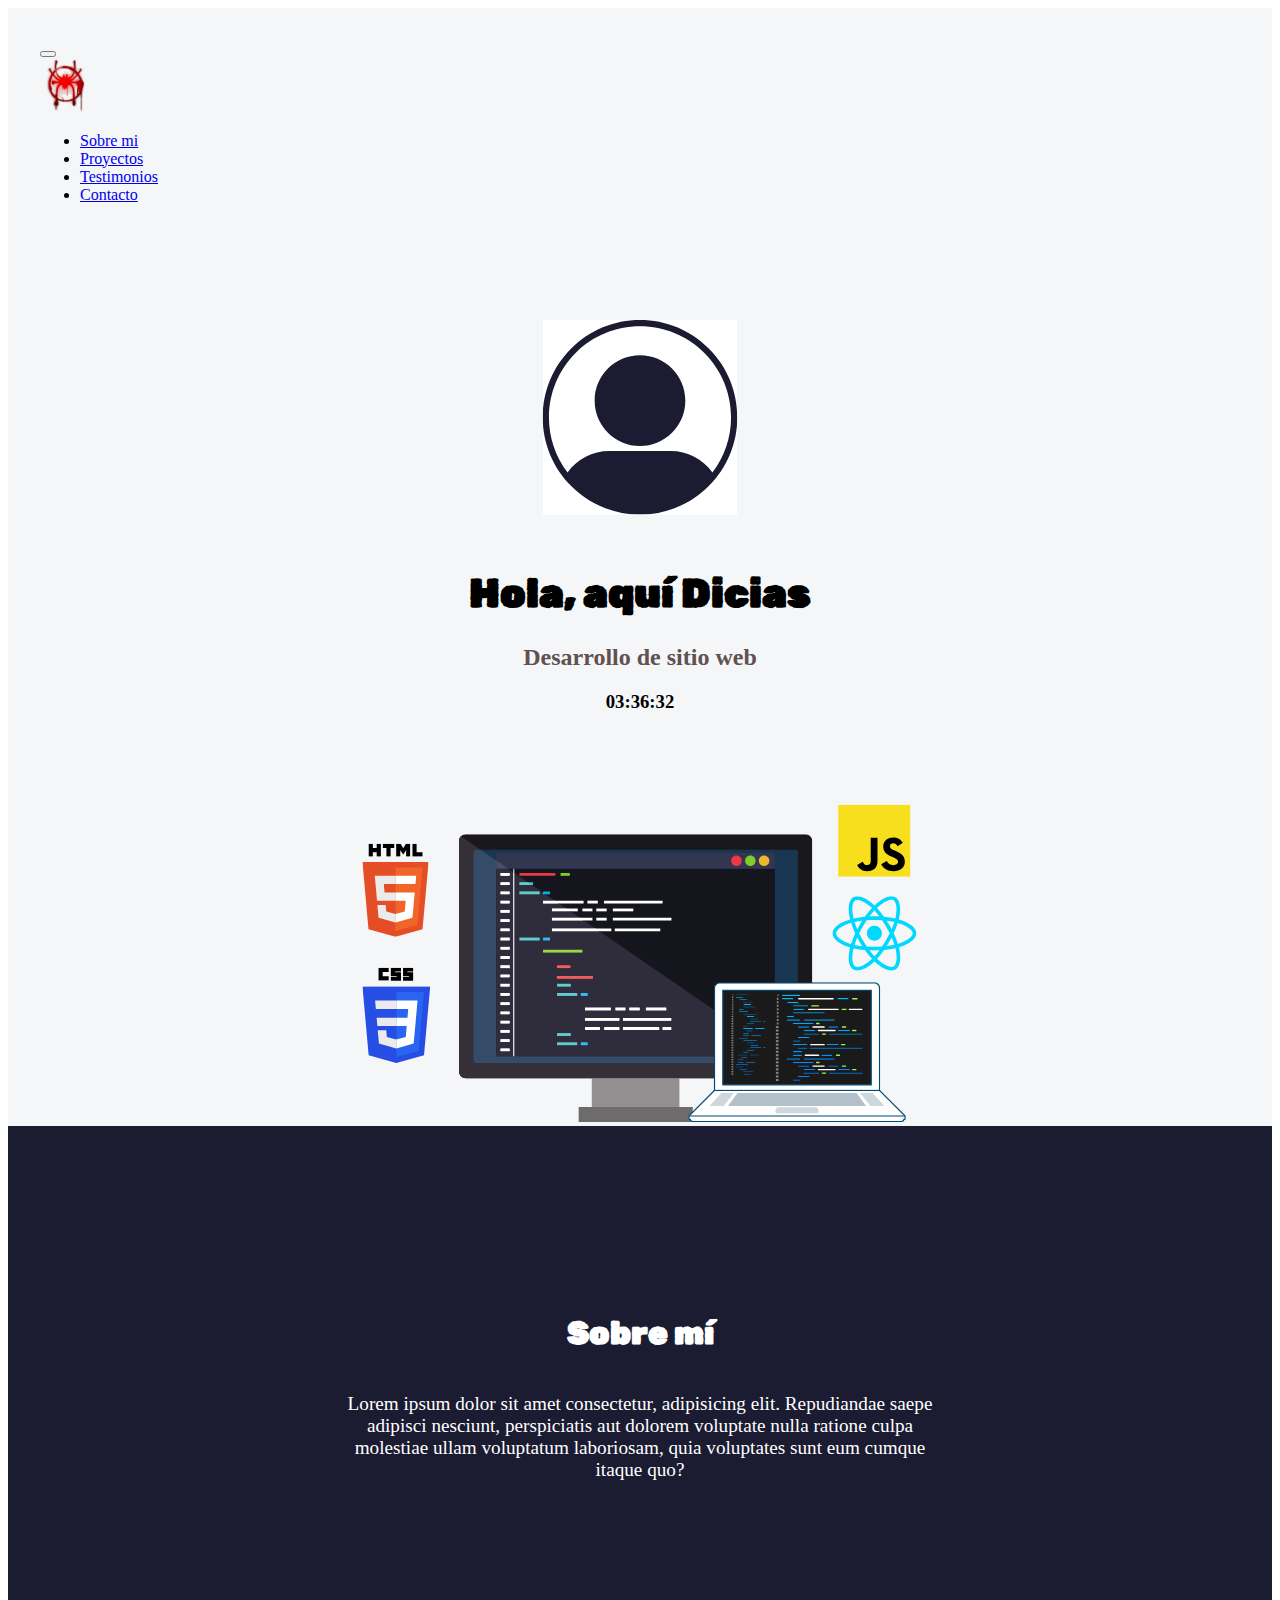
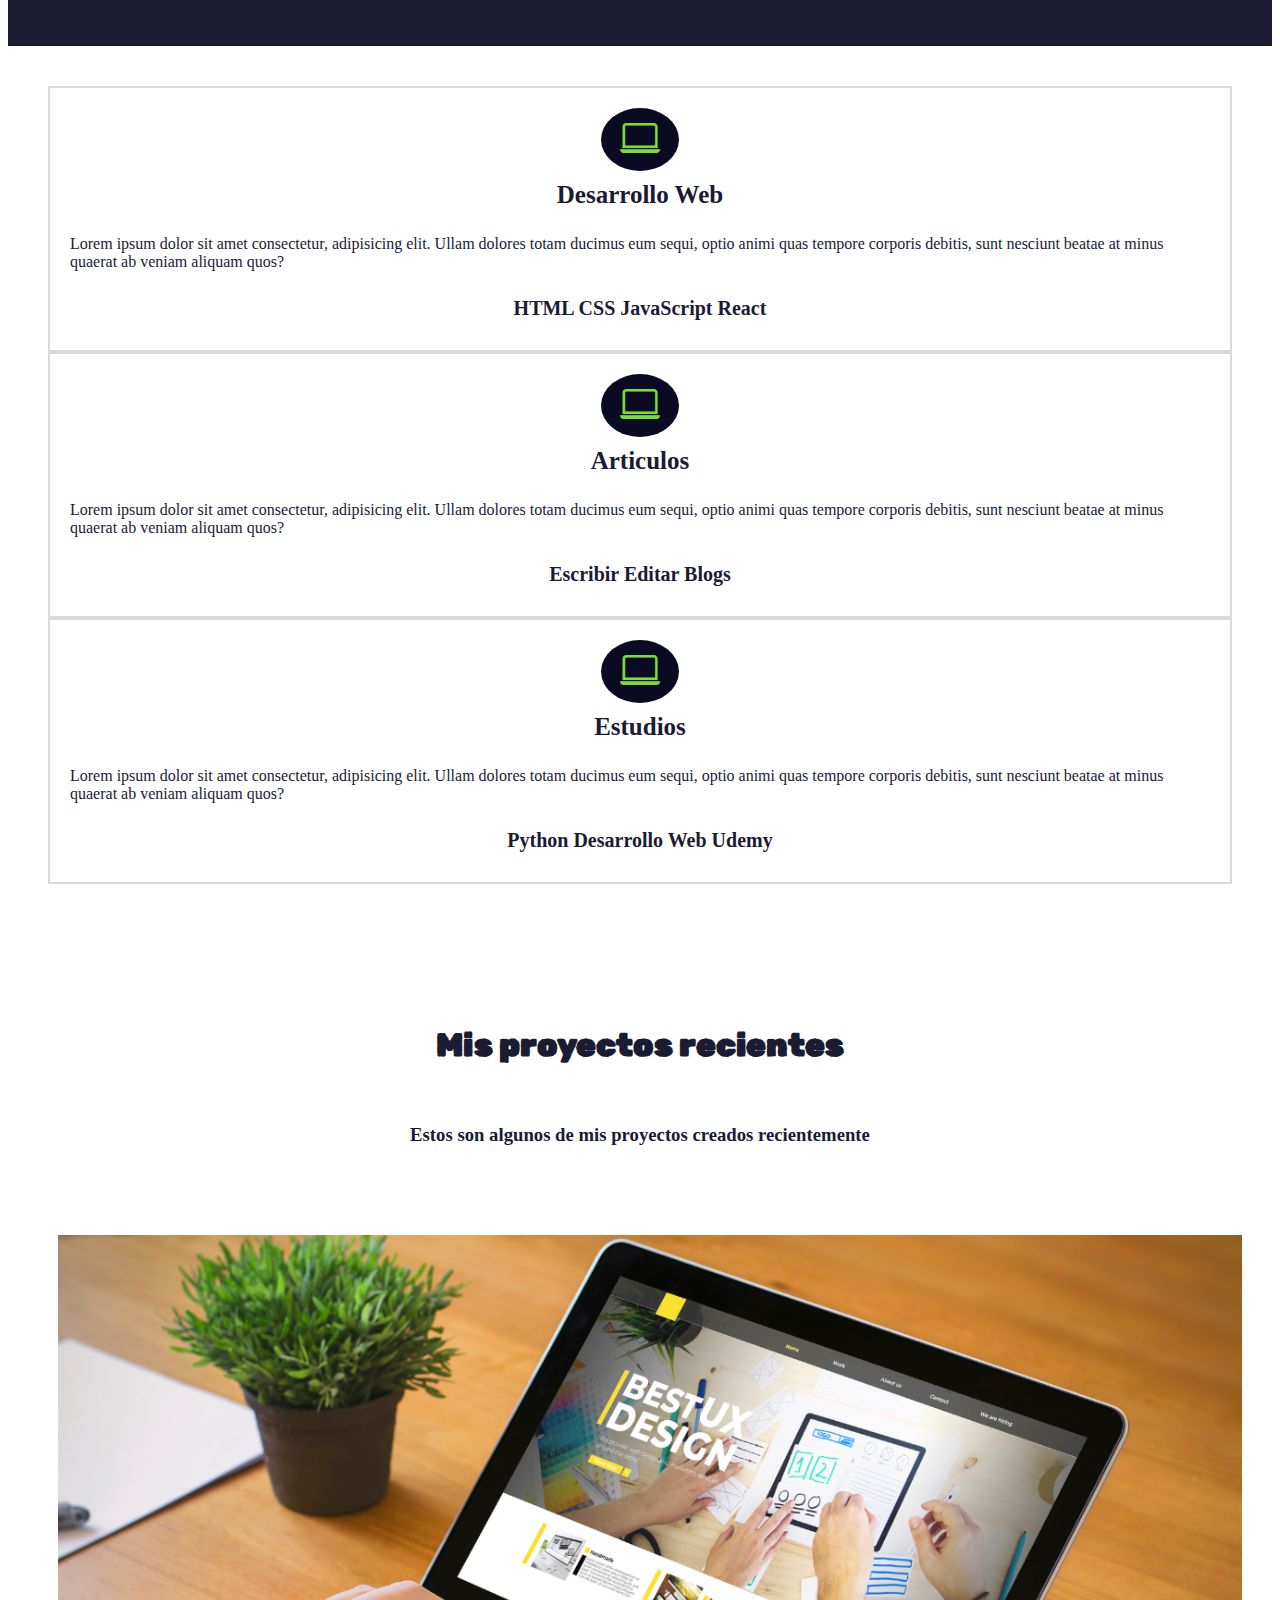
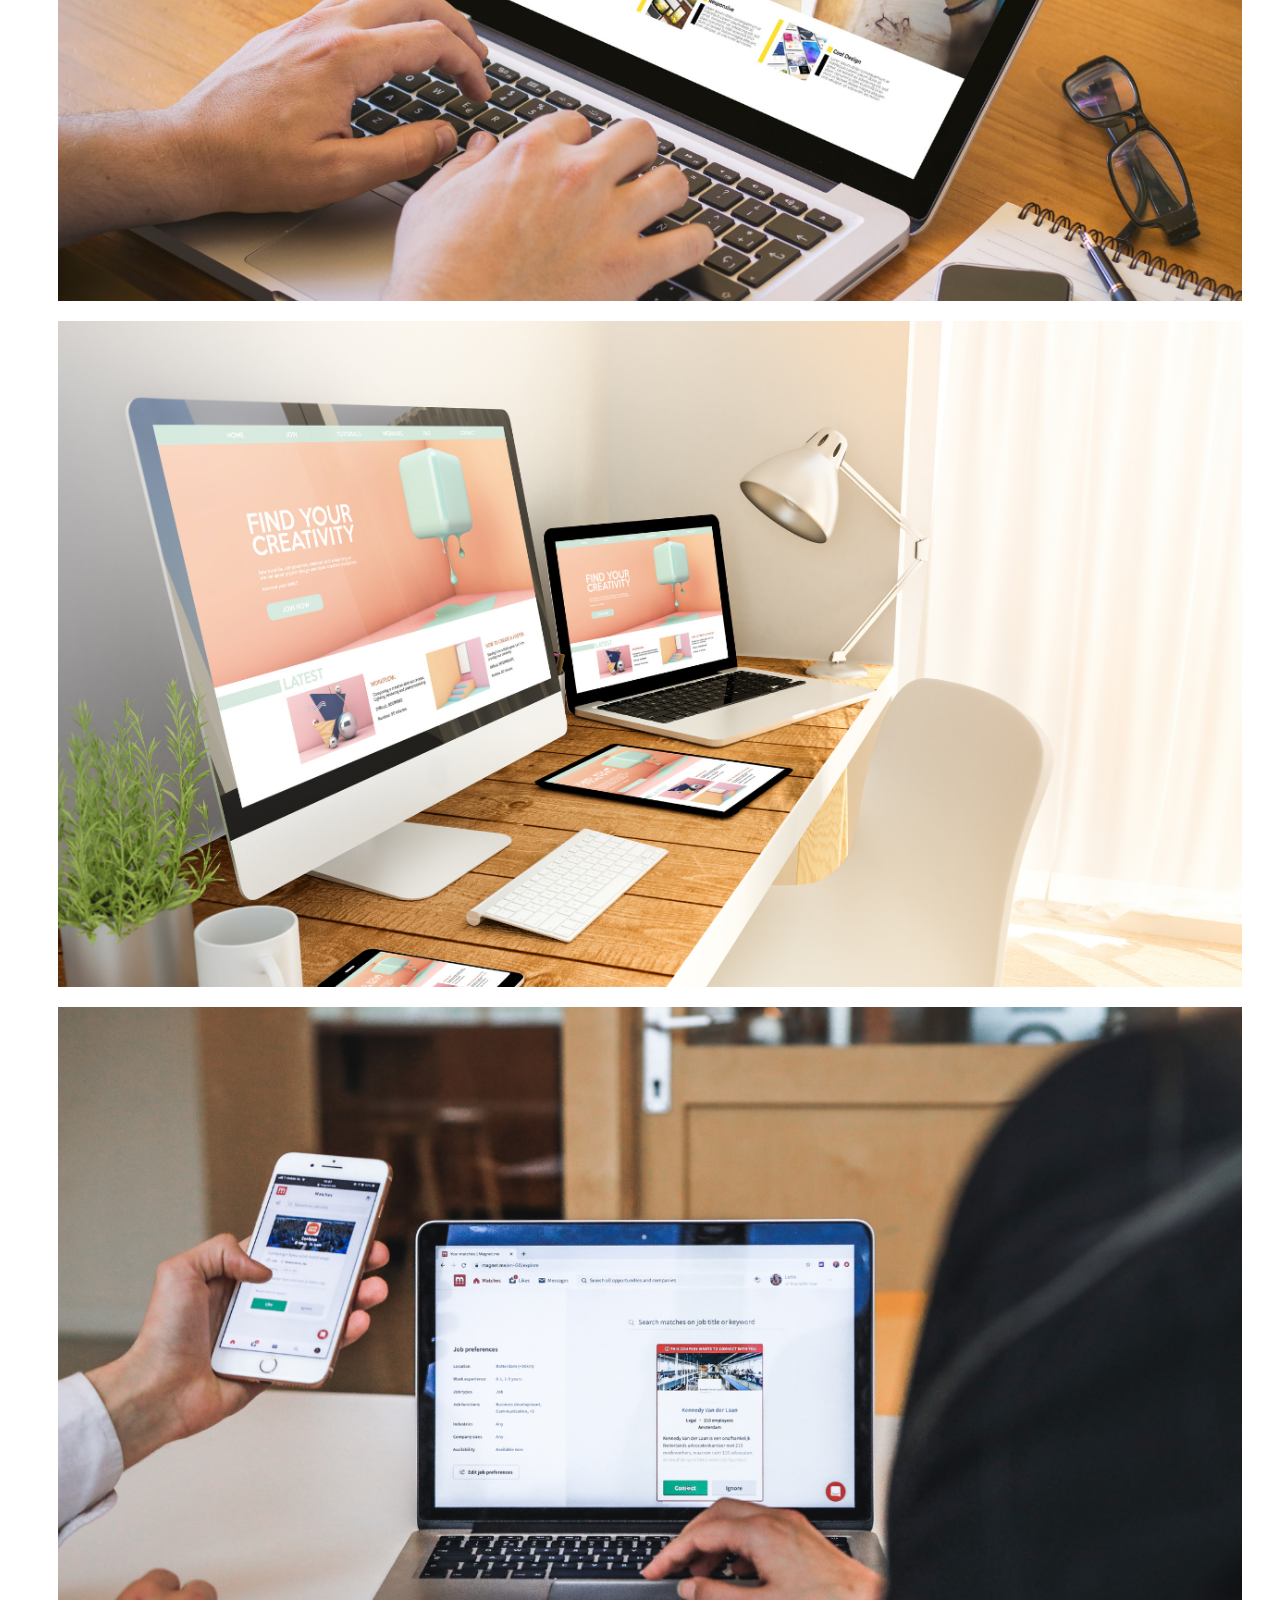
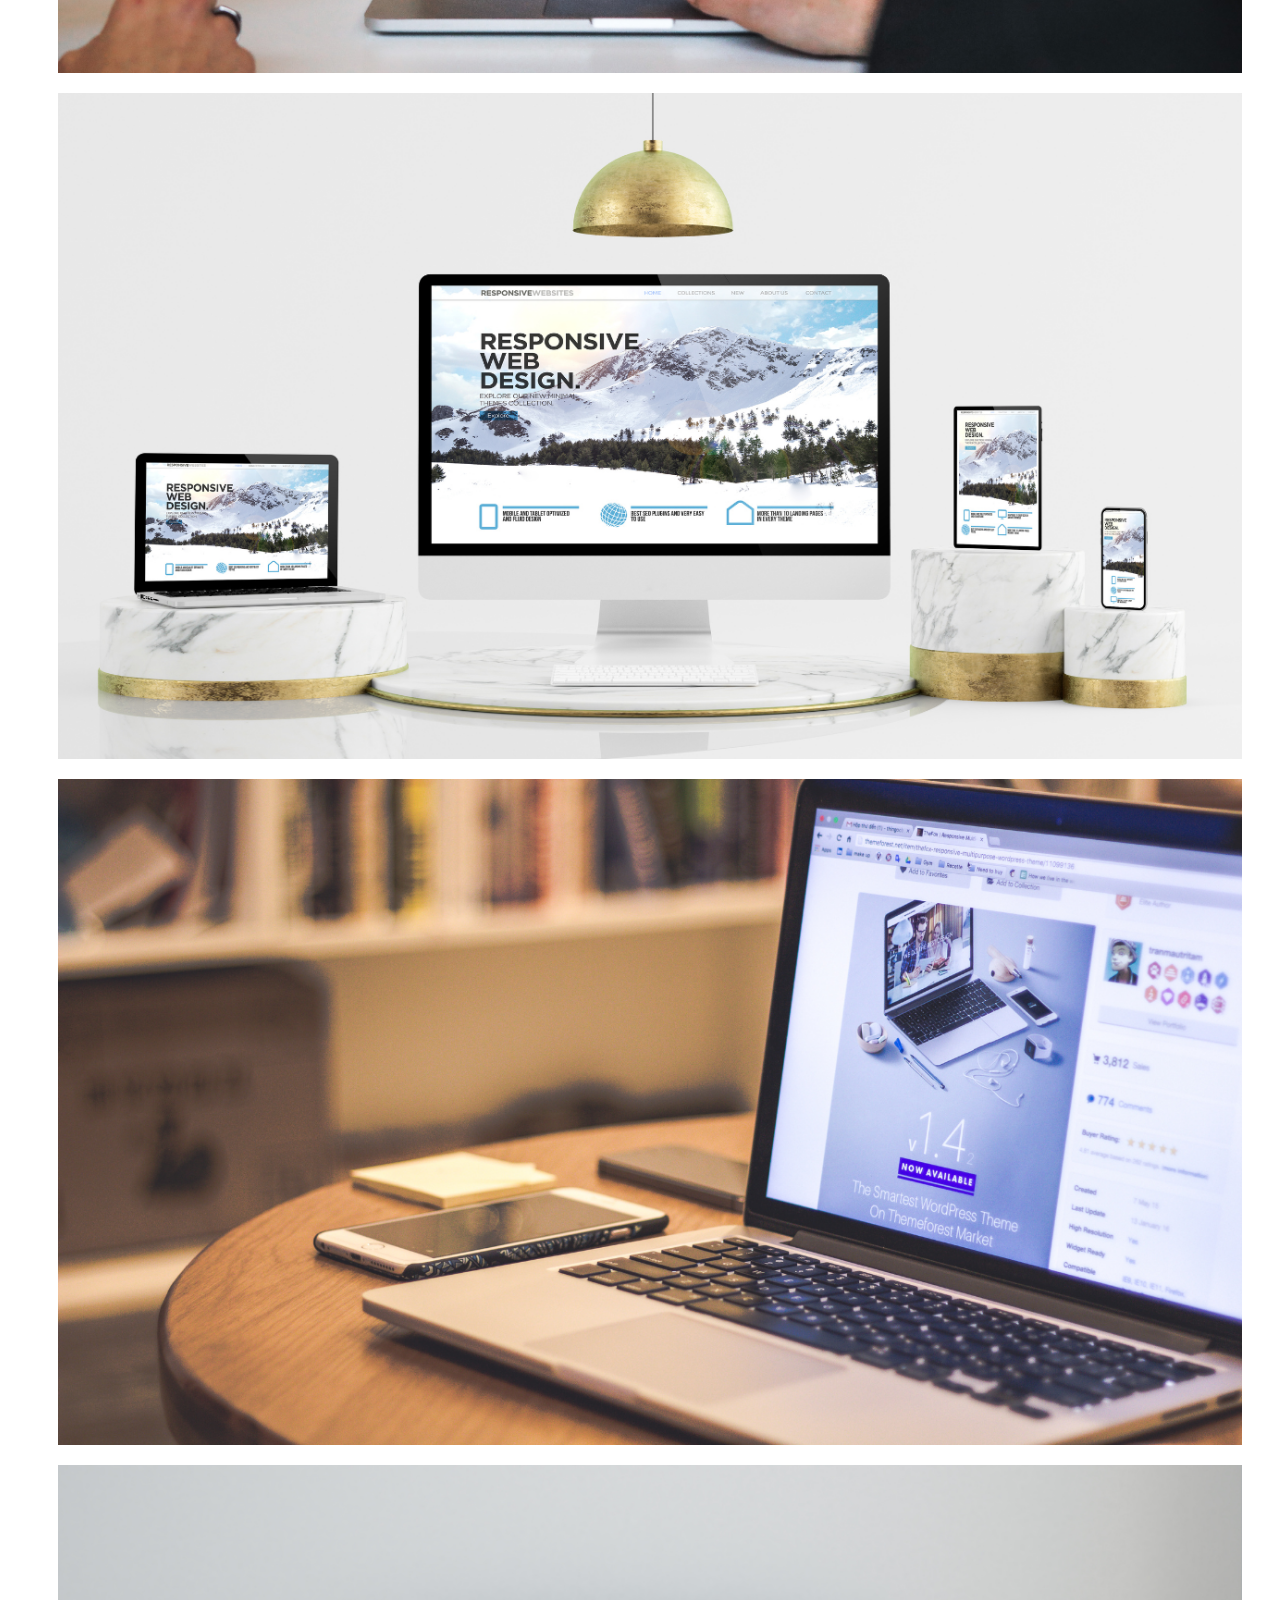
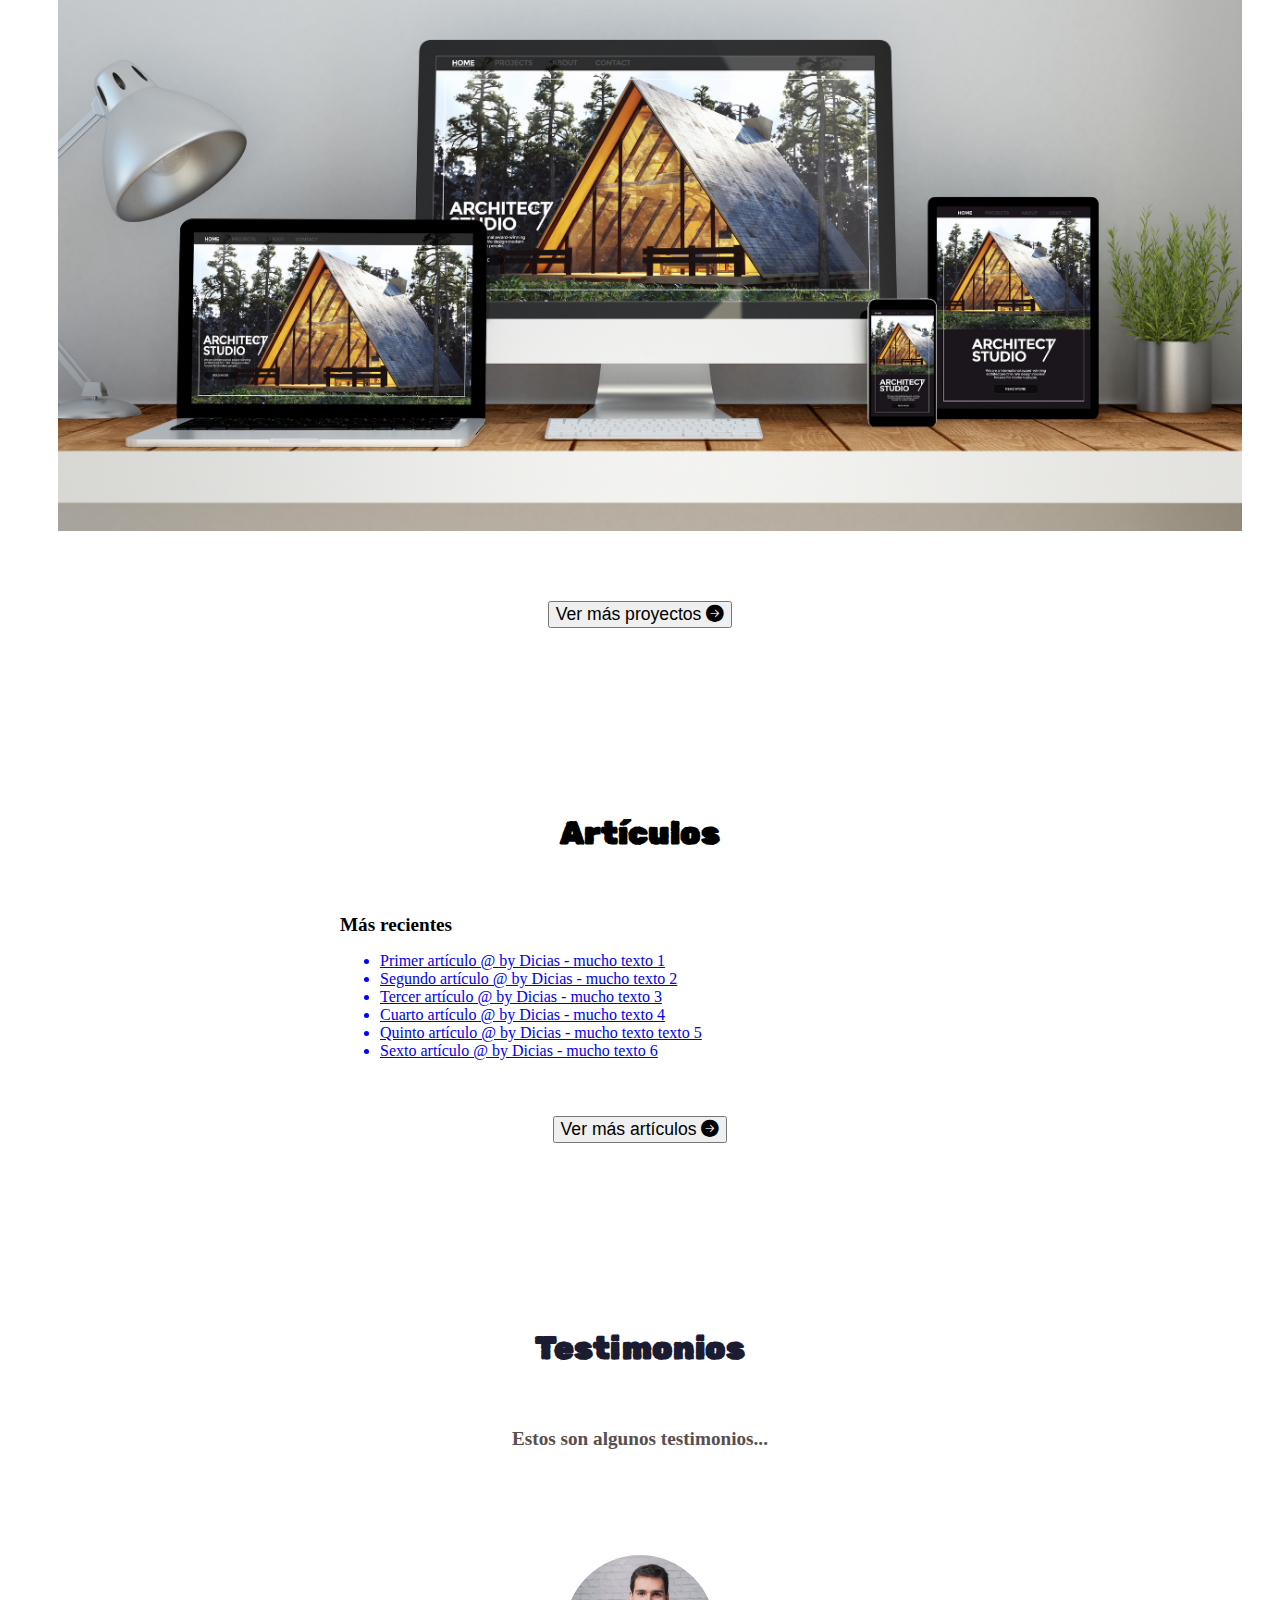
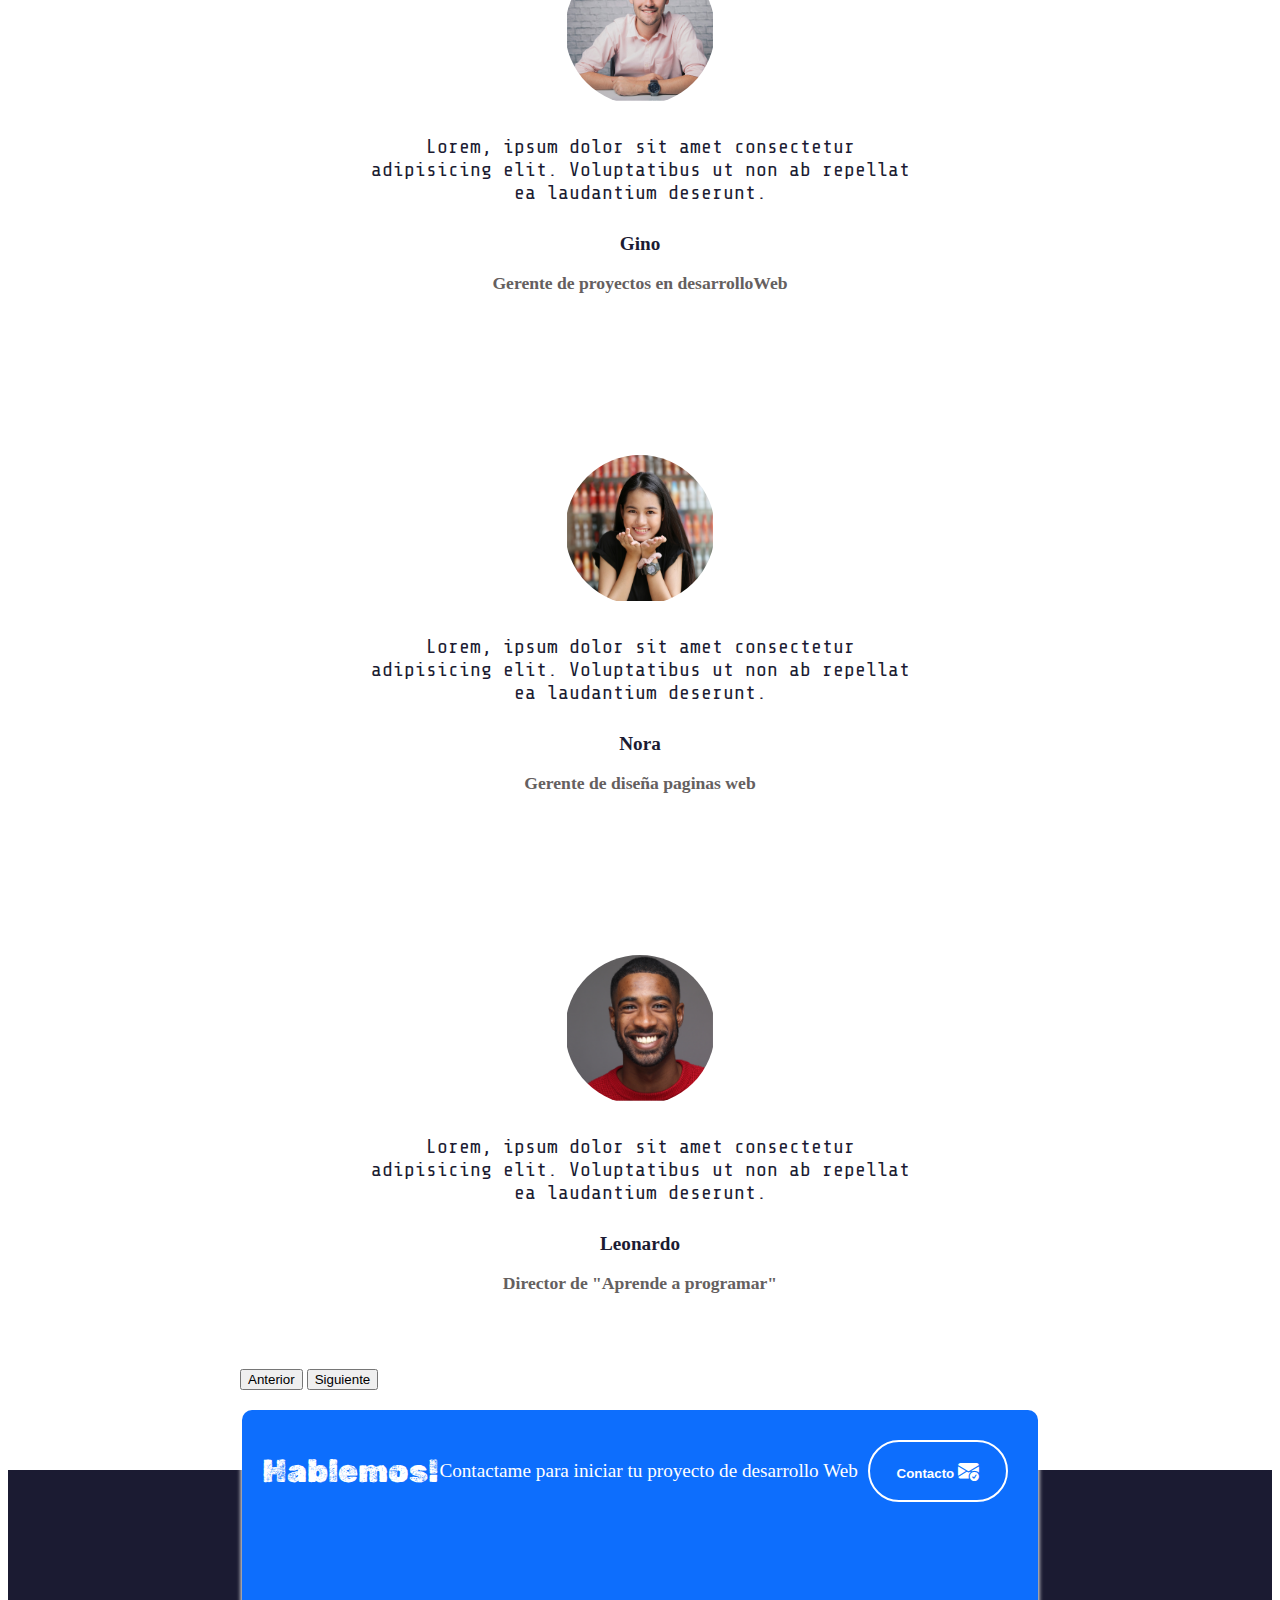
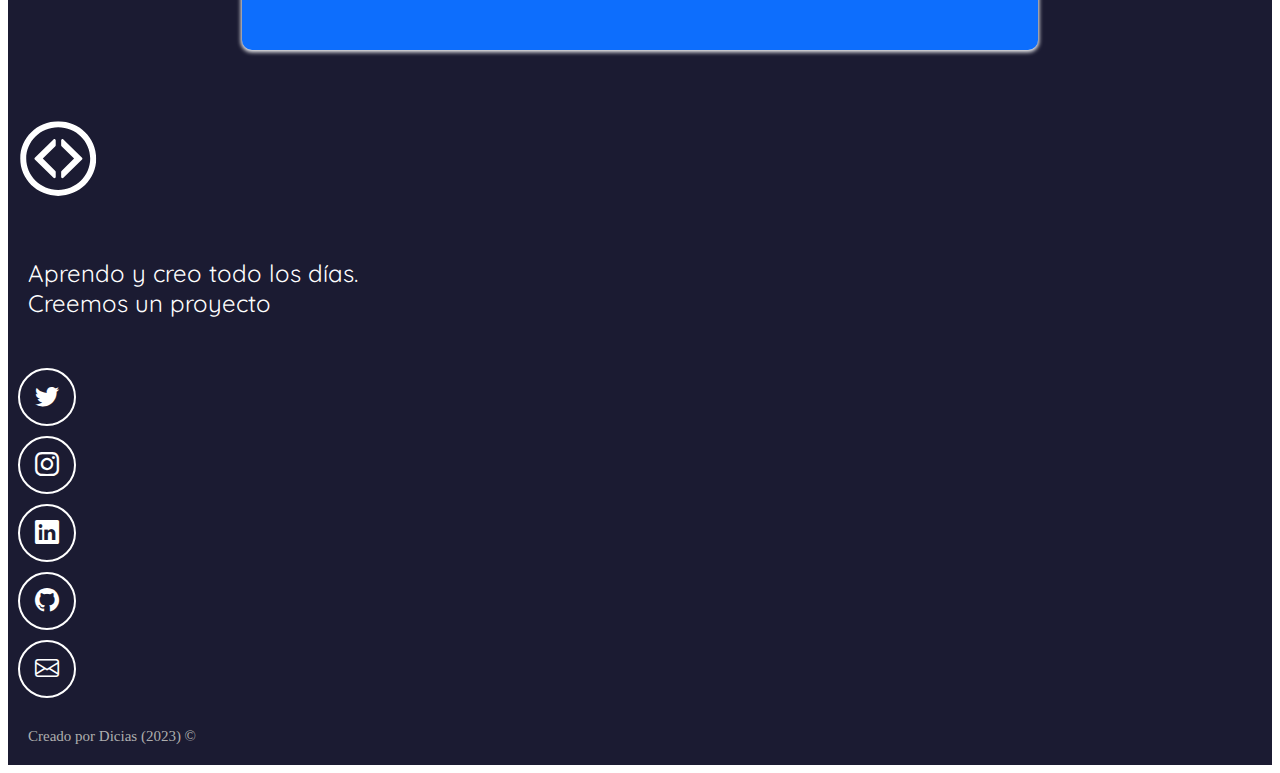
<file: index.html>
<!DOCTYPE html>
<html lang="es">
<head>
   <!--Metadatos-->
    <meta charset="UTF-8">
    <meta http-equiv="X-UA-Compatible" content="IE=edge">
    <meta name="author" content="Dicias">
    <meta name="description" content="Portafolio de desarrollo Bootstrap">
    <meta name="keywords" content="HTML, CSS, JavaScript, React">
    <meta name="viewport" content="width=device-width, initial-scale=1">
   <!--Bootstrap-->
    <link href="https://cdn.jsdelivr.net/npm/bootstrap@5.3.0-alpha3/dist/css/bootstrap.min.css" rel="stylesheet" integrity="sha384-KK94CHFLLe+nY2dmCWGMq91rCGa5gtU4mk92HdvYe+M/SXH301p5ILy+dN9+nJOZ" crossorigin="anonymous">
    <!--Css-->
    <link rel="stylesheet" href="https://cdn.jsdelivr.net/npm/bootstrap-icons@1.10.4/font/bootstrap-icons.css">
    <link rel="stylesheet" href="style.css">

   <!--Favicon-->
   <link rel="icon" type="image/x-icon" href="images/icon.png">
  <!--fonts-->    
  <link rel="preconnect" href="https://fonts.googleapis.com">
<link rel="preconnect" href="https://fonts.gstatic.com" crossorigin>
<link href="https://fonts.googleapis.com/css2?family=Rubik+Dirt&family=Share+Tech+Mono&display=swap" rel="stylesheet">
<link href="https://fonts.googleapis.com/css2?family=Quicksand:wght@500&display=swap" rel="stylesheet">


<!--Titulo-->
    <title>Desarrollo Web || Front-End</title>
    
</head>
<body>
<!--Barra de navegacion-->
<nav class="navbar navbar-expand-md navbar-light">
   <div class="container-fluid">
     <button class="navbar-toggler" type="button" data-bs-toggle="collapse" data-bs-target="#navbar-toggler" aria-controls="navbarTogglerDemo01" aria-expanded="false" aria-label="Toggle navigation">
       <span class="navbar-toggler-icon"></span>
     </button>
     <div class="collapse navbar-collapse" id="navbar-toggler">
       <a class="navbar-brand" href="#"><img src="images/icon.png" width="50px" alt="Logo del sitio web"></a>
       <ul class="navbar-nav d-flex justify-content-center align-items-center">
         <li class="nav-item">
           <a class="nav-link active" aria-current="page" href="#sobre-mi">Sobre mi</a>
         </li>
         <li class="nav-item">
           <a class="nav-link" href="#proyectos">Proyectos</a>
         </li>
         <li class="nav-item">
           <a class="nav-link" href="#testimonios">Testimonios</a>
         </li>
         <li class="nav-item">
            <a class="nav-link" href="#contacto">Contacto</a>
          </li>
      </ul>
     </div>
   </div>
 </nav>

<!--Seccion Hero-->
<section id="sobre-mi" class="hero align-items-stretch">
   <div class="hero-principal d-flex flex-column justify-content-center align-items-center">
      <img class="hero-imagen-desarrollador rounded-circle" src="images/desarrollador-ejemplo.svg" alt="Foto de Dicias">
      <h1>Hola, aquí Dicias</h1>
      <h2> Desarrollo de sitio web </h2>
      <h3>03:36:32</h3>
   </div>
   <div class="hero-inferior">
      <img class="hero-inferior-imagen img-fluid" src="images/hero-inferior.svg" alt="Monitor, laptop y logos">
   </div>
</section>

<!--Sobre mí-->
<section id="" class="sobre-mi seccion-oscura">
  <div class="contenedor">
    <h2 class="seccion-titulo">Sobre mí</h2>
    <p class="seccion-texto">Lorem ipsum dolor sit amet consectetur, adipisicing elit. Repudiandae saepe adipisci nesciunt, perspiciatis aut dolorem voluptate nulla ratione culpa molestiae ullam voluptatum laboriosam, quia voluptates sunt eum cumque itaque quo?</p>
  </div>
</section>

<!--Experiencia-->
<section id="" class="experiencia seccion-clara">
   <div class="container text-center">
    <div class="row">
      <!--Desarrollo Web-->
      <div class="columna col-12 col-md-4">
        <i class="bi bi-laptop"></i>
        <p class="experiencia-titulo">Desarrollo Web</p>  
        <p>Lorem ipsum dolor sit amet consectetur, adipisicing elit. Ullam dolores totam ducimus eum sequi, optio animi quas tempore corporis debitis, sunt nesciunt beatae at minus quaerat ab veniam aliquam quos?</p>
        <div class="badges-contenedor">
          <span class="badge text-bg-primary">HTML</span>
          <span class="badge text-bg-primary">CSS</span>
          <span class="badge text-bg-primary">JavaScript</span>
          <span class="badge text-bg-primary">React</span>
        </div>
      </div>

      <!--Articulos-->
      <div class="columna col-12 col-md-4">
        <i class="bi bi-laptop"></i>
        <p class="experiencia-titulo">Articulos</p>  
        <p>Lorem ipsum dolor sit amet consectetur, adipisicing elit. Ullam dolores totam ducimus eum sequi, optio animi quas tempore corporis debitis, sunt nesciunt beatae at minus quaerat ab veniam aliquam quos?</p>
        <div class="badges-contenedor">
          <span class="badge text-bg-primary">Escribir</span>
          <span class="badge text-bg-primary">Editar</span>
          <span class="badge text-bg-primary">Blogs</span>
        </div>
      </div>
      <!--Estudiante-->
      <div class="columna col-12 col-md-4">
        <i class="bi bi-laptop"></i>
        <p class="experiencia-titulo">Estudios</p>  
        <p>Lorem ipsum dolor sit amet consectetur, adipisicing elit. Ullam dolores totam ducimus eum sequi, optio animi quas tempore corporis debitis, sunt nesciunt beatae at minus quaerat ab veniam aliquam quos?</p>
        <div class="badges-contenedor">
          <span class="badge text-bg-primary">Python</span>
          <span class="badge text-bg-primary">Desarrollo Web</span>
          <span class="badge text-bg-primary">Udemy</span>
        </div>
      </div>

    </div>

   </div>
</section>

<!--Proyectos-->
<section id="proyectos" class="proyectos-recientes seccion-clara d-flex flex-column">
  <h2 class="seccion-titulo texto--negro">Mis proyectos recientes</h2>
  <h3 class="seccion-description">Estos son algunos de mis proyectos creados recientemente</h3>

<!--Galeria de proyectos-->
  <div class="container text-center proyectos-contenedor">
    <div class="row">
      <!--Proyecto 1-->
      <div class="col-12 col-md-6 col-lg-4">
        <div class="proyecto">
            <img src="images/proyecto1.png" alt="Proyecto 1">
            <div class="overlay">
              <p>Proyecto 1</p>
              <div class="iconos-contenedor">
                <a href="https://github.com/" target="_blank" rel="noopener noreferrer">
                  <i class="bi bi-github"></i>
                </a>
                <a href="https://www.youtube.com/watch?v=xvFZjo5PgG0" target="_blank" rel="noopener noreferrer">
                  <i class="bi bi-laptop"></i>
                </a>
              </div>
            </div>
        </div>
      </div>
      <!--Proyecto 2-->
      <div class="col-12 col-md-6 col-lg-4">
        <div class="proyecto">
            <img src="images/proyecto2.png" alt="Proyecto 1">
            <div class="overlay">
              <p>Proyecto 2</p>
              <div class="iconos-contenedor">
                <a href="https://github.com/" target="_blank" rel="noopener noreferrer">
                  <i class="bi bi-github"></i>
                </a>
                <a href="https://www.youtube.com/watch?v=xvFZjo5PgG0" target="_blank" rel="noopener noreferrer">
                  <i class="bi bi-laptop"></i>
                </a>
              </div>
            </div>
        </div>
      </div>
      <!--Proyecto 3-->
      <div class="col-12 col-md-6 col-lg-4">
        <div class="proyecto">
            <img src="images/proyecto3.png" alt="Proyecto 1">
            <div class="overlay">
              <p>Proyecto 3</p>
              <div class="iconos-contenedor">
                <a href="https://github.com/" target="_blank" rel="noopener noreferrer">
                  <i class="bi bi-github"></i>
                </a>
                <a href="https://www.youtube.com/watch?v=xvFZjo5PgG0" target="_blank" rel="noopener noreferrer">
                  <i class="bi bi-laptop"></i>
                </a>
              </div>
            </div>
        </div>
      </div>
      <!--Proyecto 4-->
      <div class="col-12 col-md-6 col-lg-4">
        <div class="proyecto">
            <img src="images/proyecto4.png" alt="Proyecto 1">
            <div class="overlay">
              <p>Proyecto 4</p>
              <div class="iconos-contenedor">
                <a href="https://github.com/" target="_blank" rel="noopener noreferrer">
                  <i class="bi bi-github"></i>
                </a>
                <a href="https://www.youtube.com/watch?v=xvFZjo5PgG0" target="_blank" rel="noopener noreferrer">
                  <i class="bi bi-laptop"></i>
                </a>
              </div>
            </div>
        </div>
      </div>
      <!--Proyecto 5-->
      <div class="col-12 col-md-6 col-lg-4">
        <div class="proyecto">
            <img src="images/proyecto5.png" alt="Proyecto 1">
            <div class="overlay">
              <p>Proyecto 5</p>
              <div class="iconos-contenedor">
                <a href="https://github.com/" target="_blank" rel="noopener noreferrer">
                  <i class="bi bi-github"></i>
                </a>
                <a href="https://www.youtube.com/watch?v=xvFZjo5PgG0" target="_blank" rel="noopener noreferrer">
                  <i class="bi bi-laptop"></i>
                </a>
              </div>
            </div>
        </div>
      </div>
      <!--Proyecto 6-->
      <div class="col-12 col-md-6 col-lg-4">
        <div class="proyecto">
            <img src="images/proyecto6.png" alt="Proyecto 1">
            <div class="overlay">
              <p>Proyecto 6</p>
              <div class="iconos-contenedor">
                <a href="https://github.com/" target="_blank" rel="noopener noreferrer">
                  <i class="bi bi-github"></i>
                </a>
                <a href="https://www.youtube.com/watch?v=xvFZjo5PgG0" target="_blank" rel="noopener noreferrer">
                  <i class="bi bi-laptop"></i>
                </a>
              </div>
            </div>
        </div>
      </div>
    </div>
  </div>
  <a href="https://github.com/" target="_blank" rel="noopener noreferrer">
  <button type="button" class="btn btn-info">Ver más proyectos
    <i class="bi bi-arrow-right-circle-fill"></i>
  </button>
  </a>
</section>


<!-- Articulos -->
<section id="" class="articulos justify-content-start">
<h2 class="seccion-titulo texto-negro">Artículos</h2>

<div class="card">
  <div class="card-header">
    Más recientes
  </div>
  <ul class="list-group list-group-flush">
    <a href="https://www.youtube.com/watch?v=xvFZjo5PgG0" target="_blank" rel="noopener noreferrer">
      <li class="list-group-item">Primer artículo @ by Dicias - mucho texto 1</li>
    </a>
    <a href="https://www.youtube.com/watch?v=xvFZjo5PgG0" target="_blank" rel="noopener noreferrer">
      <li class="list-group-item">Segundo artículo @ by Dicias - mucho texto 2</li>
    </a>
    <a href="https://www.youtube.com/watch?v=xvFZjo5PgG0" target="_blank" rel="noopener noreferrer">
      <li class="list-group-item">Tercer artículo @ by Dicias - mucho texto 3</li>
    </a>
    <a href="https://www.youtube.com/watch?v=xvFZjo5PgG0" target="_blank" rel="noopener noreferrer">
      <li class="list-group-item">Cuarto artículo @ by Dicias - mucho texto 4</li>
    </a>
    <a href="https://www.youtube.com/watch?v=xvFZjo5PgG0" target="_blank" rel="noopener noreferrer">
      <li class="list-group-item">Quinto artículo @ by Dicias - mucho texto texto 5</li>
    </a>
    <a href="https://www.youtube.com/watch?v=xvFZjo5PgG0" target="_blank" rel="noopener noreferrer">
      <li class="list-group-item">Sexto artículo @ by Dicias - mucho texto 6</li>
    </a>
  </ul>
</div>

<a href="https://www.youtube.com/watch?v=xvFZjo5PgG0" target="_blank" rel="noopener noreferrer">
  <button type="button" class="btn btn-info">Ver más artículos
    <i class="bi bi-arrow-right-circle-fill"></i>
  </button>
  </a>
</section>

<!-- Testimonios -->
<section id="testimonios" class="testimonios seccion-clara">
<h2 class="seccion-titulo">Testimonios</h2>
<h3 class="seccion-descripcion">Estos son algunos testimonios...</h3>

<!-- Carrusel -->
<div id="testimonios-carrusel" class="carousel carousel-dark slide" data-bs-ride="carousel">
  <div class="carousel-inner">
    <div class="carousel-item active">
     <div class="container">
        <img class="testimonio-imagen rounded-circle" src="images/cliente1.svg" alt="cliente 1">
        <p class="testimonio-texto">Lorem, ipsum dolor sit amet consectetur adipisicing elit. Voluptatibus ut non ab repellat ea laudantium deserunt.</p>
        <div class="testimonio-info">
          <p class="cliente">Gino</p>
          <p class="cargo">Gerente de proyectos en desarrolloWeb</p>
        </div>
     </div>


    </div>
    <div class="carousel-item">
      <div class="container">
        <img class="testimonio-imagen rounded-circle" src="images/cliente2.svg" alt="cliente 1">
        <p class="testimonio-texto">Lorem, ipsum dolor sit amet consectetur adipisicing elit. Voluptatibus ut non ab repellat ea laudantium deserunt.</p>
        <div class="testimonio-info">
          <p class="cliente">Nora</p>
          <p class="cargo">Gerente de diseña paginas web</p>
        </div>
     </div>
    </div>
    <div class="carousel-item">
      <div class="container">
        <img class="testimonio-imagen rounded-circle" src="images/cliente3.svg" alt="cliente 3">
        <p class="testimonio-texto">Lorem, ipsum dolor sit amet consectetur adipisicing elit. Voluptatibus ut non ab repellat ea laudantium deserunt.</p>
        <div class="testimonio-info">
          <p class="cliente">Leonardo</p>
          <p class="cargo">Director de "Aprende a programar"</p>
        </div>
     </div>
    </div>
  </div>
  <button class="carousel-control-prev" type="button" data-bs-target="#testimonios-carrusel" data-bs-slide="prev">
    <span class="carousel-control-prev-icon" aria-hidden="true"></span>
    <span class="visually-hidden">Anterior</span>
  </button>
  <button class="carousel-control-next" type="button" data-bs-target="#testimonios-carrusel" data-bs-slide="next">
    <span class="carousel-control-next-icon" aria-hidden="true"></span>
    <span class="visually-hidden">Siguiente</span>
  </button>
</div>

</section>

<!-- Contacto -->
<section id="contacto" class="contacto seccion-oscura">
  <div class="container">
    <div class="container text-center rectangulo d-flex justify-content-evenly">
      <div class="row">
        <div class="col-12 col-md-4 seccion-titulo">
          Hablemos!
        </div>
        <div class="col-12 col-md-4 descripcion">
          Contactame para iniciar tu proyecto de desarrollo Web
        </div>
        <div class=" col-12 col-md-4">
          <a href="mailto:probando@micorreo.com">
            <button type="button">
              Contacto
              <i class="bi bi-envelope-check-fill"></i>
            </button>
          </a>
        </div>


      </div>

    </div>

  </div>


</section>

<!-- Pie de pagina -->

<footer class="seccion-oscura d-flex flex-column align-items-center justify-content-center">
  <img class="footer-logo" src="images/icono-blanco.svg" alt="logo del Portafolio">
  <p class="footer-texto text-center">Aprendo y creo todo los días.<br>Creemos un proyecto</p>
    <div class="iconos-redes-sociales d-flex flex-wrap align-items-center justify-content-center">
      <a href="https://twitter.com/dicias" target="_blank" rel="noopener noreferrer">
        <i class="bi bi-twitter"></i>
      </a>
      <a href="https://www.instagram.com/ale_maciaas_/" target="_blank" rel="noopener noreferrer">
        <i class="bi bi-instagram"></i>
      </a>
      <a href="https://www.youtube.com/watch?v=xvFZjo5PgG0" target="_blank" rel="noopener noreferrer">
        <i class="bi bi-linkedin"></i>
      </a>
      <a href="https://github.com/Dicias?tab=repositories" target="_blank" rel="noopener noreferrer">
        <i class="bi bi-github"></i>
      </a>
      <a href="mailto: pruebas@micorreo.com" target="_blank" rel="noopener noreferrer">
        <i class="bi bi-envelope"></i>
      </a>

    </div>
      <div class="derechos-de-autor">Creado por Dicias (2023) &#169;</div>
</footer>

    <!--de preferencia dejar el script antes de cerrar el body-->
    <script src="https://cdn.jsdelivr.net/npm/bootstrap@5.3.0-alpha3/dist/js/bootstrap.bundle.min.js" integrity="sha384-ENjdO4Dr2bkBIFxQpeoTz1HIcje39Wm4jDKdf19U8gI4ddQ3GYNS7NTKfAdVQSZe" crossorigin="anonymous"></script>
</body>
</html>
</file>
<file: style.css>
/*Estilos generales*/
section{
    display: flex;
    flex-direction: column;
    align-items: center;
    justify-content: center;
}

h1{
    font-size: 2.5rem;
    font-family: 'Rubik Dirt', cursive;
}
.hero-principal h2{
 font-size: 1.5rem;
 color: #615151;


}

.seccion-oscura{
    color:white;
    background-color: #1b1b32;
}
.seccion-clara{
    color: #1b1b32;
    background-color: white;
}

.seccion-titulo{
    font-size: 2rem;
    padding: 15px 0;
    font-family: 'Rubik Dirt',cursive;
}

.seccion-descripcion{
    font-size: 1.2rem;
    color: #584e4e;
}

.seccion-texto{
    font-size: 1.2rem;
}
.btn-info{
    font-size: 1.1rem;
    margin: 20px;
}

.texto-negro{
    color: black;
}

.texto-blanco{
    color: white;
}





/*Barra de navegación*/

.navbar{
    padding: 2rem;
    background-color: #f5f6f7;

}

.navbar-collapse{
    align-items: center;
    justify-content: space-between;
}


/*Sobre mí*/
.sobre-mi{
    height: 500px;
    padding: 10px;
}
.sobre-mi .contenedor{
    max-width: 600px;
    text-align: center;
}

/* Experiencia */
.experiencia{
    padding: 40px 40px 60px 40px;

}



.experiencia i{
    font-size: 2.5rem;
    color: #7ade30;
    background-color: #0a0a23;
    padding: 8px 19px;
    border-radius: 50%;
}

.experiencia-titulo{
    font-size: 25px;
    font-weight: bold;
    margin: 10px 0;
}

.badges-contenedor{
    font-size: 20px;
    font-weight: bold;
    margin: 10px 0;
}

.badges{
    margin: 5px;
}


.experiencia .columna{
    padding: 20px;
    border: 2px solid #8080804d;
    display: flex;
    flex-direction: column;
    align-items: center;
    justify-content: space-evenly;
    transition: all 0.2s ease-in;
}
.experiencia .columna:hover{
    color: white;
    background-color: #1b1b32;
    cursor: pointer;
}

/* Proyectos */
.proyectos-recientes{
    padding: 40px;

}

.proyectos-recientes img{
    height: 100%;
    width: 100%;
    padding: 10px;
    border-radius: 10px;
    display: block;
    transition: all 0.2s ease;
}

.proyectos-contenedor{
    padding-top: 60px;
    margin-bottom: 40px;
}

.overlay {
    transition: all 0.2s ease;
    opacity: 0;
    position: absolute;
    top: 50%;
    left: 50%;
    transform: translate(-50%, -50%);
    text-align: center;
}

.overlay p {
    font-size: 25px;
    font-weight: bold;
    margin-bottom: 0;
}

.proyecto{
    position: relative;
}

.proyecto:hover img{
    opacity: 0.5;
}
.proyecto:hover .overlay{
    opacity: 1;
}

.overlay .iconos-contenedor{
    display: flex;
}

.overlay i{
    color: black;
    font-size: 60px;
    margin:  10px;
}

/* Articulos */
.articulos{
    min-height: 500px;
    padding: 30px;

}

.articulos .card{
    width: 80%;
    max-width: 600px;
    margin: 20px;
}

.articulos .card-header{
    font-size: 1.2rem;
    font-weight: bold;
}


/* Testimonios */

.testimonios{
    padding: 40px 40px 80px 40px;
}

.testimonios .carousel{
    max-width: 800px;
}

.carousel-item{
    height: 500px;
}

.carousel-item .container{
    width: 100%;
    height: 100%;
    display: flex;
    flex-direction: column;
    align-items: center;
    justify-content: center;
}

.testimonio-imagen{
    width: 150px;
    height: 150px;
    border-radius: 50%;
    margin: 10px 10px 20px 10px;
}

.testimonio-texto{
    max-width: 70%;
    font-size: 20px;
    text-align: center;
    margin: 10px;
    font-family: 'Share Tech Mono', monospace;
}

.testimonio-info{
font-weight: bold;
text-align: center;
}

.testimonio-info p{
margin-bottom: 0;
}

.testimonio-info .cliente{
    font-size: 1.2rem;

}

.testimonio-info .cargo{
    font-size: 1.1rem;
    color: #656060;
}


/* Contacto */

.contacto .container{
    max-width: 1100px;
    min-height: 200px;
    padding: 20px;
}

.contacto .rectangulo{
    margin-top: -5rem;
    background-color: rgb(13, 110, 253);
    border-radius: 10px;
    box-shadow: 0px 1px 4px 1px white;
}

.contacto .row{
    width: 100%;
    display: flex;
    align-items: center;
}

.contacto .descripcion{
    color: white;
    font-size: 1.2rem;

}

.contacto button{
    color: white;
    font-weight: bold;
    background-color: transparent;
    border: 2px solid white;
    padding: 1.25em 2em;
    margin: 10px;
    border-radius: 100px;
    transition: all 0.2s ease-in-out;
}

.contacto button i{
    color: white;
    font-size: 1.3rem;

transition: all 0.2s ease-in-out ;
}

.contacto button:hover{
background-color: white;
color:black
}

.contacto button:hover i {
color: black;
}

/* Pie de Página */
footer{
    min-height: 500px;
}

.footer-logo{
    height: 80px;
    width: 80px;
    margin: 10px;
}

.footer-texto{
    font-size: 1.5rem;
    padding: 20px;
    margin-bottom: 30px;
    font-family:  'Quicksand', sans-serif;
}

.iconos-redes-sociales a{
    width: 50px;
    height: 50px;
    display: flex;
    align-items: center;
    justify-content: center;
    padding: 2px;
    margin: 10px;
    border: 2px solid white;
    border-radius: 50%;
    transition: all 0.2s ease-in-out;
}

.iconos-redes-sociales i{
    color: white;
    font-size: 1.5rem;
    transition: all 0.2s ease-in;
}

.iconos-redes-sociales a:hover{
    background-color: white;
    border: 2px solid rgb(13, 110, 253);
}

.iconos-redes-sociales a:hover i{
    color: black;
}

.derechos-de-autor{
    font-size: 15px;
    color: #aeaeae;
    padding: 20px;
}



/* Adaptable (Responsivo) */

@media screen and (max-width:767px){
    .navbar-brand{
        display: none;
    }
    
}

@media screen and (min-width: 700px) {
    .hero-inferior-imagen{
        max-width: 600px;
    }
}

@media screen and (max-width: 400px) {
    .overlay p {
        font-size: 16px;
    }
    .overlay i{
        font-size: 40px;
    }
}

@media screen and (min-width: 700px) {
    .hero-inferior-imagen{
        max-width: 600px;
    }
}

@media screen and (max-width: 800px){
    .testimonio-imagen{
        width: 120px;
        height: 120px;
    }
    .testimonio-texto{
        font-size: 16px;
    }
}


/* Seccion Hero*/
.hero{
    background-color:#f5f6f7;
    min-height: 450px;
    text-align: center;
}

.hero-principal{
padding: 3rem;
}

.hero-imagen-desarrollador{
    width: 200px;
    height: 200px;
    margin: 20px;
}
</file>
